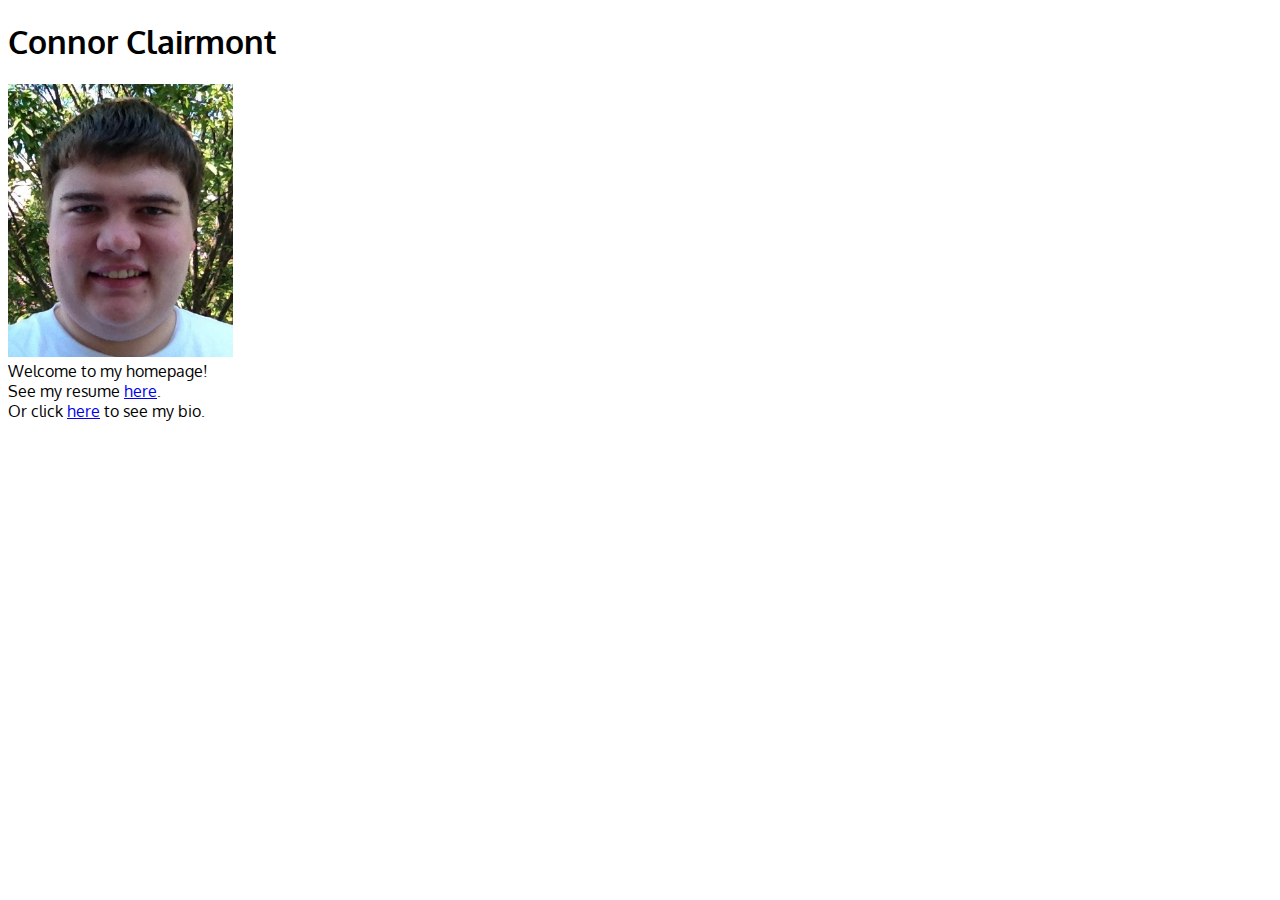
<file: index.html>
<!DOCTYPE html>

<html>

<head>
<title>Connor Clairmont</title>
<meta name="viewport" content=
 "width=device-width; initial-scale=1.0; maximum-scale=1.0; user-scalable=0;"/>

<link media="print, screen and (min-device-width: 640px)" 
      rel="stylesheet" href="homepage.css" />

<link media="only screen and (max-device-width: 640px)"
      rel="stylesheet" href="mobile.css" />

</head>

<body>
<h1>Connor Clairmont</h1>
<img src="connor.jpg" alt="Connor Clairmont" height="273" width="225" /> <br/>
Welcome to my homepage! <br/>
See my resume <a href="resume.html">here</a>. <br/>
Or click <a href="bio.html">here</a> to see my bio. <br/>
</body>

</html>
</file>
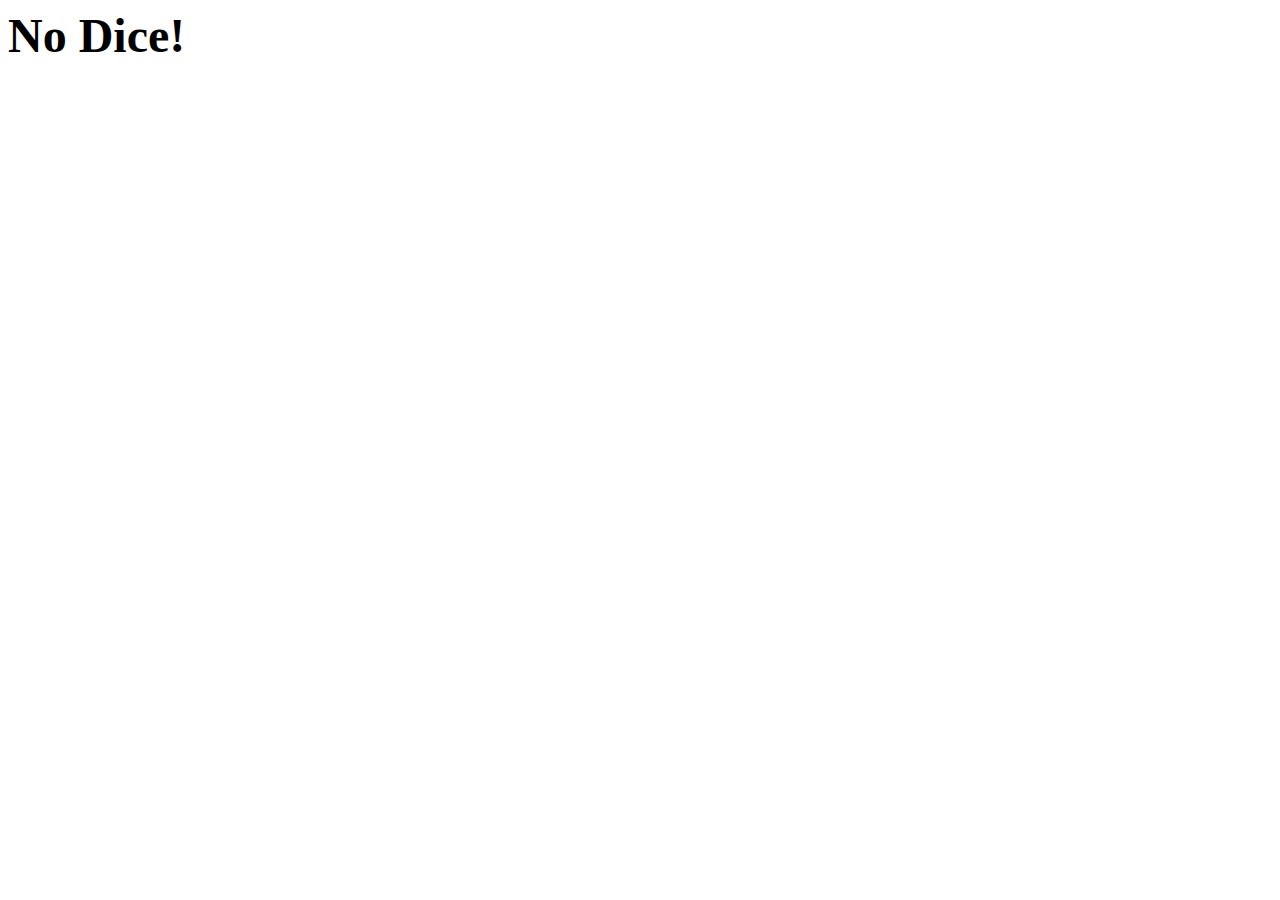
<file: responsive/index.html>
<!DOCTYPE html>

<html>
<head>
<title>Responsive</title>

<meta name="viewport" content=
 "width=device-width; initial-scale=1.0; maximum-scale=1.0; user-scalable=0;"/>

<link media="print, screen and (min-device-width: 640px)" 
      rel="stylesheet" href="other.css" />

<link media="only screen and (max-device-width: 640px)"
      rel="stylesheet" href="mobile.css" />

</head>

<body>
<div id="dice">Dice!</div>
<div id="nodice">No Dice!</div>
</body>
</file>
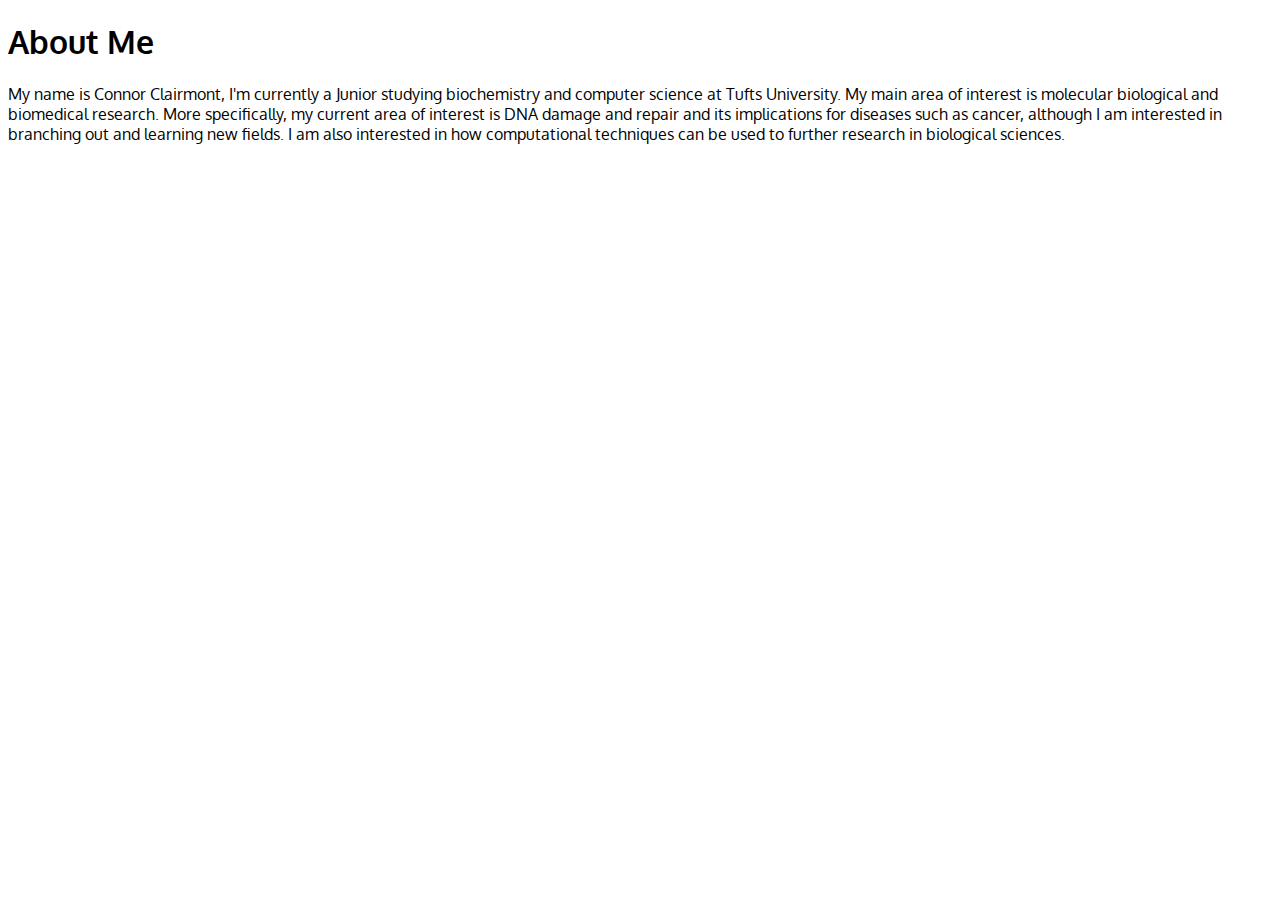
<file: bio.html>
<!DOCTYPE html>
<html>
<head>
<title>Biography</title>
<meta name="viewport" content=
 "width=device-width; initial-scale=1.0; maximum-scale=1.0; user-scalable=0;"/>
<link media="print, screen and (min-device-width: 640px)" 
      rel="stylesheet" href="homepage.css" />

<link media="only screen and (max-device-width: 640px)"
      rel="stylesheet" href="mobile.css" />

</head>

<body>
<h1>About Me</h1>
<p>My name is Connor Clairmont, I'm currently a Junior studying
   biochemistry and computer science at Tufts University.  My main
   area of interest is molecular biological and biomedical research.
   More specifically, my current area of interest is DNA damage and
   repair and its implications for diseases such as cancer, although I
   am interested in branching out and learning new fields.  I am also
   interested in how computational techniques can be used to further
   research in biological sciences. </p>
</body>

</html>
</file>
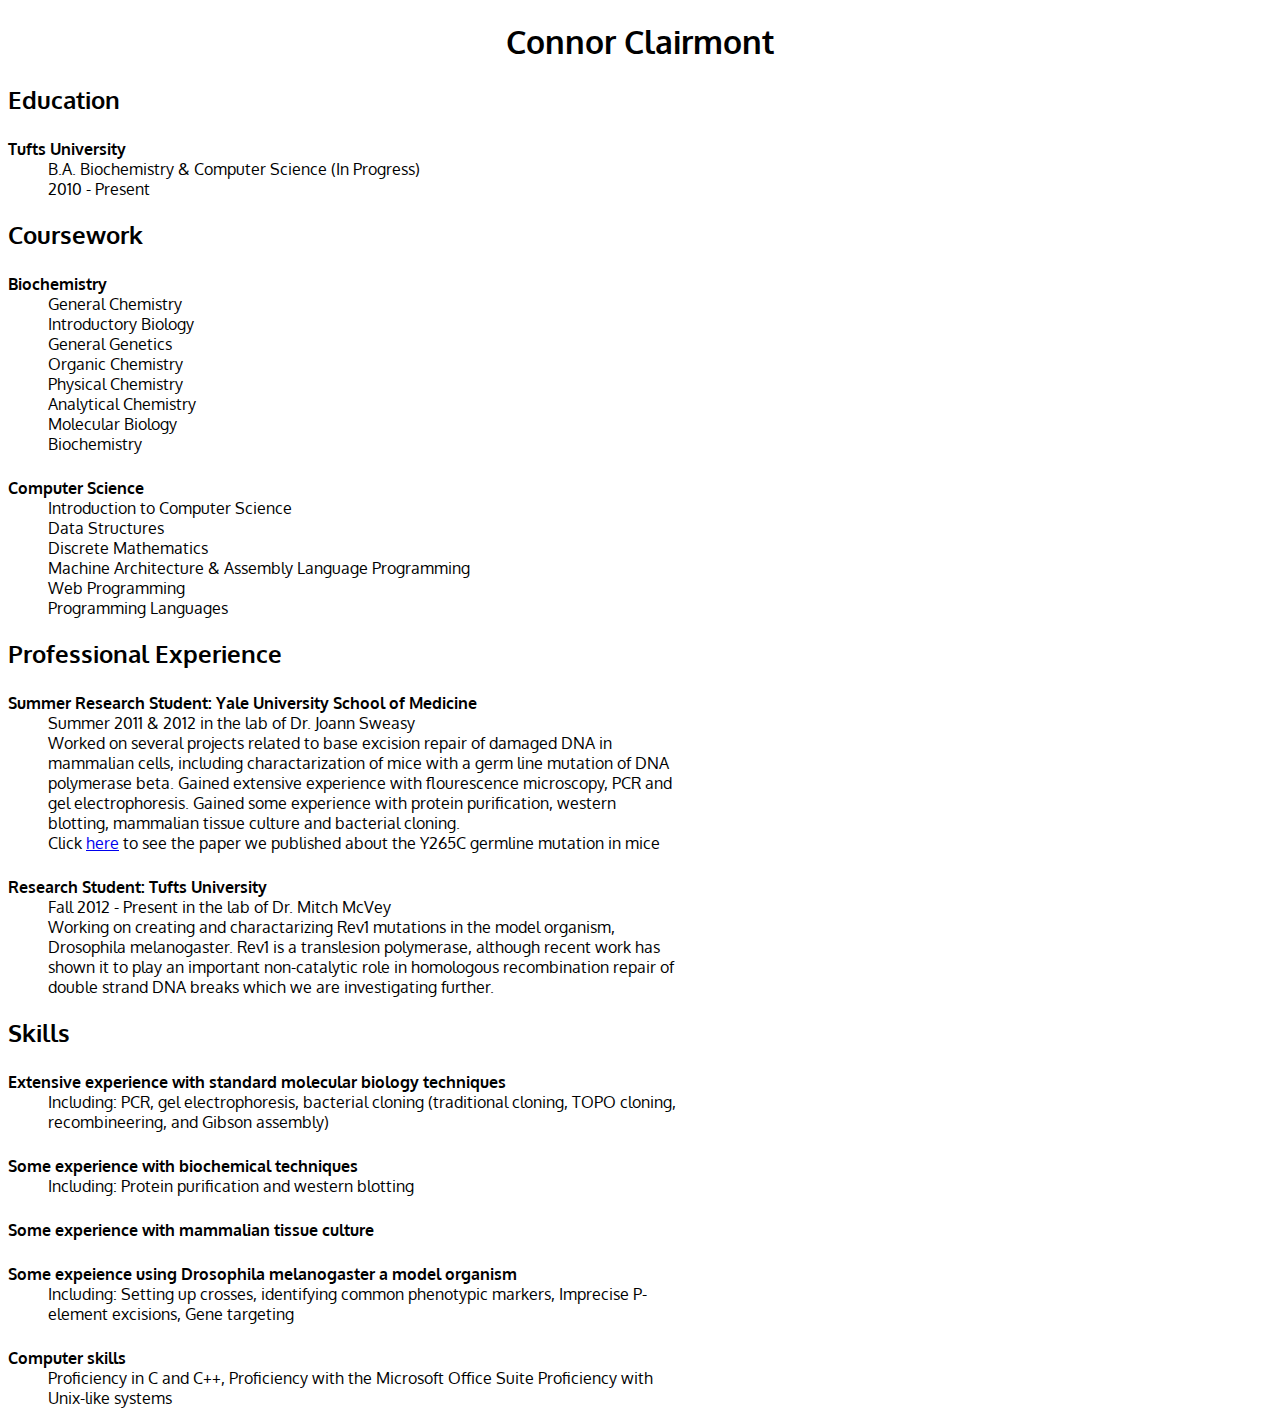
<file: resume.html>
<!DOCTYPE html>

<html>
<head>
<title>Resume</title>
<meta name="viewport" content=
 "width=device-width; initial-scale=1.0; maximum-scale=1.0; user-scalable=0;"/>
<link media="print, screen and (min-device-width: 640px)" 
      rel="stylesheet" href="homepage.css" />

<link media="only screen and (max-device-width: 640px)"
      rel="stylesheet" href="mobile.css" />

</head>

<body>
<div class="resume_header"><h1>Connor Clairmont</h1></div>

<h2>Education</h2>
<dl>
<dt>Tufts University</dt>
<dd>B.A. Biochemistry &amp; Computer Science (In Progress)</dd>
<dd>2010 - Present </dd>
</dl>
<h2>Coursework</h2>
<dl>
<dt>Biochemistry</dt>
<dd>General Chemistry </dd>
<dd>Introductory Biology</dd>
<dd>General Genetics</dd>
<dd>Organic Chemistry</dd>
<dd>Physical Chemistry</dd>
<dd>Analytical Chemistry</dd>
<dd>Molecular Biology</dd>
<dd>Biochemistry</dd>
<dt>Computer Science</dt>
<dd>Introduction to Computer Science </dd>
<dd>Data Structures </dd>
<dd>Discrete Mathematics </dd>
<dd>Machine Architecture &amp; Assembly Language Programming </dd>
<dd>Web Programming </dd>
<dd>Programming Languages </dd>
</dl>
<h2>Professional Experience</h2>
<dl>
<dt>Summer Research Student: Yale University School of Medicine</dt>
<dd>Summer 2011 &amp; 2012 in the lab of Dr. Joann Sweasy</dd>
<dd>Worked on several projects related to base excision repair of damaged
    DNA in mammalian cells, including charactarization of mice with a germ 
    line mutation of DNA polymerase beta.  Gained extensive experience
    with flourescence microscopy, PCR and gel electrophoresis.  Gained some
    experience with protein purification, western blotting, mammalian
    tissue culture and bacterial cloning.
</dd>
<dd>Click <a href="http://www.ncbi.nlm.nih.gov/pubmed/22493258">here</a> to
    see the paper we published about the Y265C germline mutation in mice </dd>
<dt>Research Student: Tufts University</dt>
<dd>Fall 2012 - Present in the lab of Dr. Mitch McVey</dd>
<dd>Working on creating and charactarizing Rev1 mutations in the model
    organism, Drosophila melanogaster. Rev1 is a translesion polymerase,
    although recent work has shown it to play an important non-catalytic
    role in homologous recombination repair of double strand DNA breaks
    which we are investigating further. </dd>
</dl>

<h2>Skills</h2>
<dl>
<dt>Extensive experience with standard molecular biology techniques</dt>
<dd>Including: PCR, gel electrophoresis, bacterial cloning (traditional
    cloning, TOPO cloning, recombineering, and Gibson assembly) </dd>
<dt>Some experience with biochemical techniques</dt>
<dd>Including: Protein purification and western blotting</dd>
<dt>Some experience with mammalian tissue culture</dt>
<dt>Some expeience using Drosophila melanogaster a model organism</dt>
<dd>Including: Setting up crosses, identifying common phenotypic markers,
    Imprecise P-element excisions, Gene targeting </dd>
<dt>Computer skills</dt>
<dd>Proficiency in C and C++, Proficiency with the Microsoft Office Suite
    Proficiency with Unix-like systems </dd>
</dl>
</body>
</html>
</file>
<file: homepage.css>
@import url(http://fonts.googleapis.com/css?family=Oxygen:400,700);

body {
    font-family: 'Oxygen', sans-serif;
}

h1 {
    font-size: 32px;
}

dd {
    width: 50%;
}

.resume_header {
    text-align: center;
}

h2 {
    font-size: 24px;
}

dt {
    font-weight: bold;
    margin-top: 24px;
}
</file>
<file: mobile.css>
@import url(http://fonts.googleapis.com/css?family=Oxygen:400,700);

body {
    font-family: 'Oxygen', sans-serif;
}

h1 {
    font-size: 32px;
}

.resume_header {
    text-align: center;
}

h2 {
    font-size: 24px;
}

dt {
    margin-top: 24px;
    font-weight: bold;
}

dd {
    margin-left: 0;
}
</file>
<file: responsive/other.css>
body {
    font-size: 48px;
    font-weight: bold;
}

#dice {
    display: none;
}
</file>
<file: responsive/mobile.css>
body {
    font-size: 48px;
    font-weight: bold;
}

#nodice {
    display: none;
}
</file>
